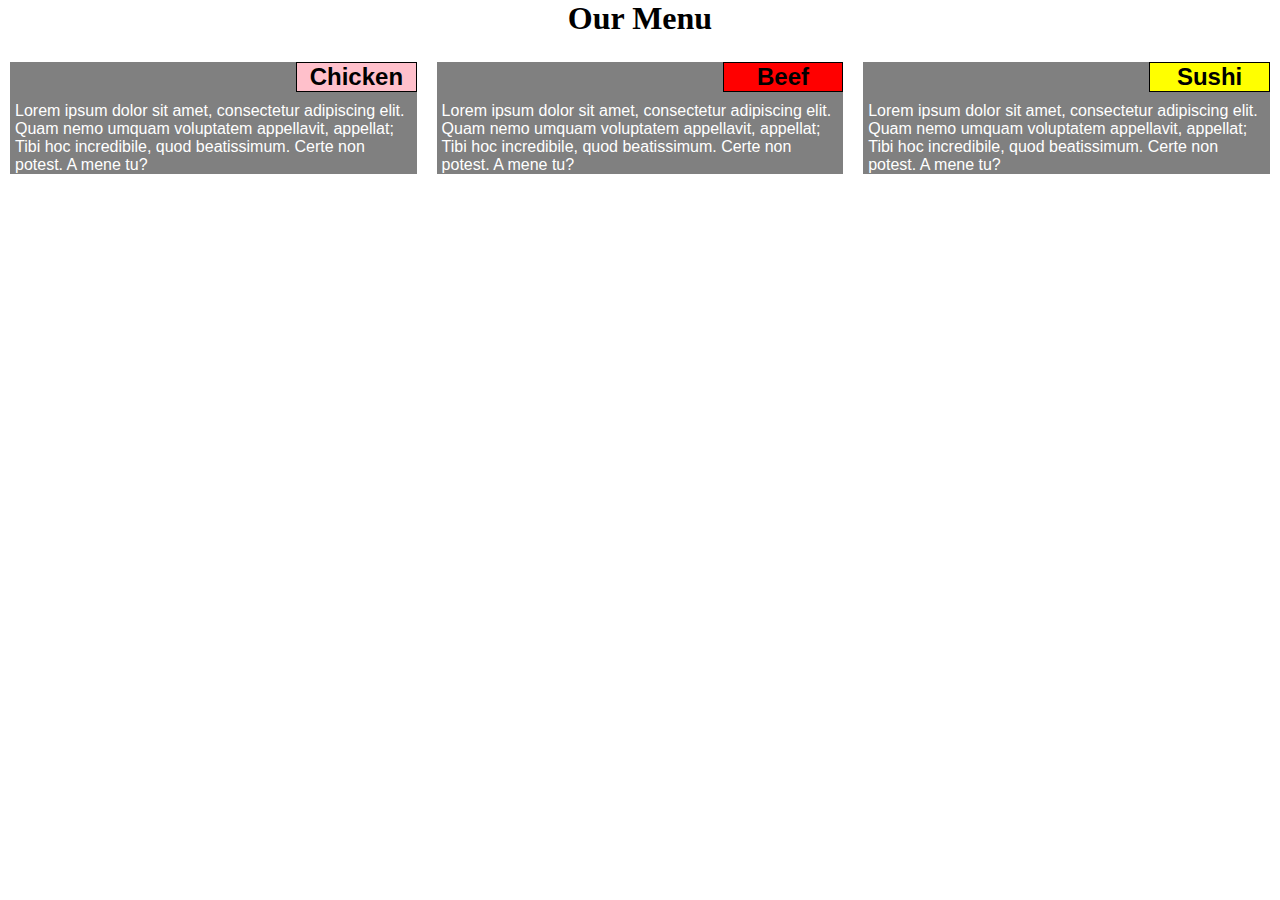
<file: index.html>
<!DOCTYPE html>
<html>
<head>
<meta charset="utf-8">
<meta name="viewport" content="width=device-width, initial-scale=1">
<title>Hello Amigos</title>
<link rel="stylesheet"  href="css/style.css">
</head>
<body>
<h1>Our Menu</h1>

<div class="row" >
 
 <div class="col-lg-4 col-md-6 col-sm-12">
 <h2 class="pink" >Chicken</h2>
 <p> Lorem ipsum dolor sit amet, consectetur adipiscing elit. Quam nemo umquam voluptatem appellavit, appellat; Tibi hoc incredibile, quod beatissimum. Certe non potest. A mene tu?</p>
  </div>
 
 <div  class="col-lg-4 col-md-6 col-sm-12">
 <h2 class="red">Beef</h2>
 <p> Lorem ipsum dolor sit amet, consectetur adipiscing elit. Quam nemo umquam voluptatem appellavit, appellat; Tibi hoc incredibile, quod beatissimum. Certe non potest. A mene tu?</p>
 </div>
 
 <div div class="col-lg-4 col-md-12 col-sm-12">
 <h2 class="yellow">Sushi</h2>
 <p> Lorem ipsum dolor sit amet, consectetur adipiscing elit. Quam nemo umquam voluptatem appellavit, appellat; Tibi hoc incredibile, quod beatissimum. Certe non potest. A mene tu?</p>
 </div>
 <br style="clear: left;" />
 </div>


</body>
</html>
</file>
<file: css/style.css>
* {
	box-sizing: border-box;
	margin: 0 ;
	padding: 0 ;
} 	
h1 {
	text-align: center;
	margin-bottom: 15px ;
}

h2 {
	color: black ;
	margin-top: 0% ;
	margin-left: 70% ;
	margin-right: 0% ;
	margin-bottom: 10px ;
	text-align: center; ;
	border: 1px solid black ;
}

.red{
	background-color: red ;
}

.pink {
	background-color: pink ;
}

.yellow {
	background-color: yellow ;
}

	
div>div  {
	border: 10px solid white ;
	background-color: grey ;
	width: 100% ;
	padding-left: 5px ;
	height: 150 px ;
	font-family: Helvetica ;
	color: white ;
	float: left;
	

}


.row {
	width: 100% ;
}

@media (min-width: 992px) {
.col-lg-1, .col-lg-2, .col-lg-3,.col-lg-4, .col-lg-5,.col-lg-6,.col-lg-7,.col-lg-8,.col-lg-9,.col-lg-10,.col-lg-11,.col-lg-12 {
	float: left;
	
}
.col-lg-1 {
	width: 8.33% ;
}
.col-lg-2 {
	width: 16.66% ;
}
.col-lg-3 {
	width: 25% ;
}
.col-lg-4 {
	width: 33.33%;
}
.col-lg-5 {
	width: 41.66% ;
}
.col-lg-6 {
	width: 50% ;
}
.col-lg-7 {
	width: 58.33% ;
}
.col-lg-8 {
	width: 66.66% ;
}
.col-lg-9 {
	width: 74.99% ;
}
.col-lg-10 {
	width: 83.33% ;
}
.col-lg-11 {
	width: 91.66% ;
}
.col-lg-12 {
	width: 100%;							
}
}


@media (min-width: 768px) and (max-width: 991px) {
	.col-md-1, .col-md-2, .col-md-3,.col-md-4, .col-md-5,.col-md-6,.col-md-7,.col-md-8,.col-md-9,.col-md-10,.col-md-11,.col-md-12 {
	float: left;
	
}
.col-md-1 {
	width: 8.33% ;
}
.col-md-2 {
	width: 16.66% ;
}
.col-md-3 {
	width: 25% ;
}
.col-md-4 {
	width: 33%;
}
.col-md-5 {
	width: 41.66% ;
}
.col-md-6 {
	width: 49.66% ;
}
.col-md-7 {
	width: 58.33% ;
}
.col-md-8 {
	width: 66.66% ;
}
.col-md-9 {
	width: 74.99% ;
}
.col-md-10 {
	width: 83.33% ;
}
.col-md-11 {
	width: 91.66% ;
}
.col-md-12 {
	width: 100%;							
}
}






@media (max-width: 767px ) {
	.col-sm-1, .col-sm-2, .col-sm-3,.col-sm-4, .col-sm-5,.col-sm-6,.col-sm-7,.col-sm-8,.col-sm-9,.col-sm-10,.col-sm-11,.col-sm-12 {
	float: left;
	border: 1px solid green;
}
.col-sm-1 {
	width: 8.33% ;
}
.col-sm-2 {
	width: 16.66% ;
}
.col-sm-3 {
	width: 25%% ;
}
.col-sm-4 {
	width: 33%;
}
.col-sm-5 {
	width: 41.66% ;
}
.col-sm-6 {
	width: 50% ;
}
.col-sm-7 {
	width: 58.33% ;
}
.col-sm-8 {
	width: 66.66% ;
}
.col-sm-9 {
	width: 74.99% ;
}
.col-sm-10 {
	width: 83.33% ;
}
.col-sm-11 {
	width: 91.66% ;
}
.col-sm-12 {
	width: 100%;							
}
}
</file>
